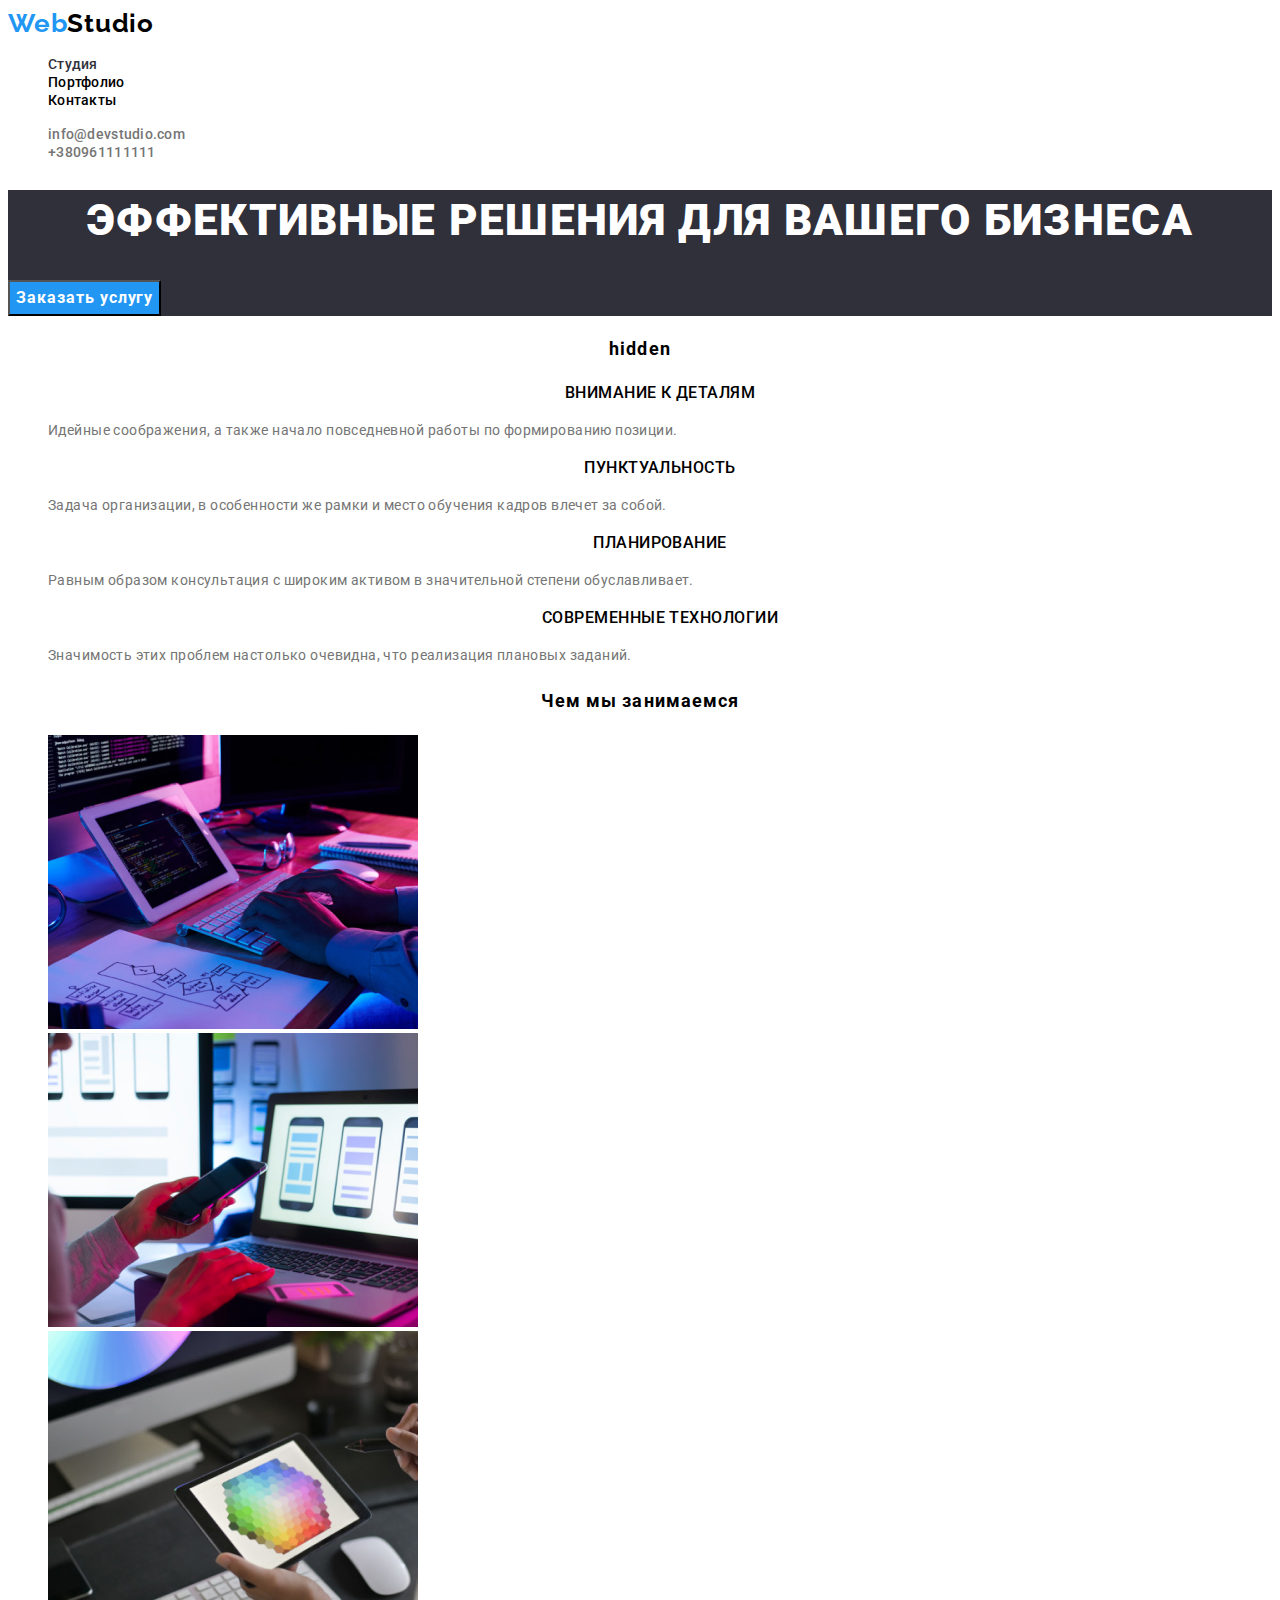
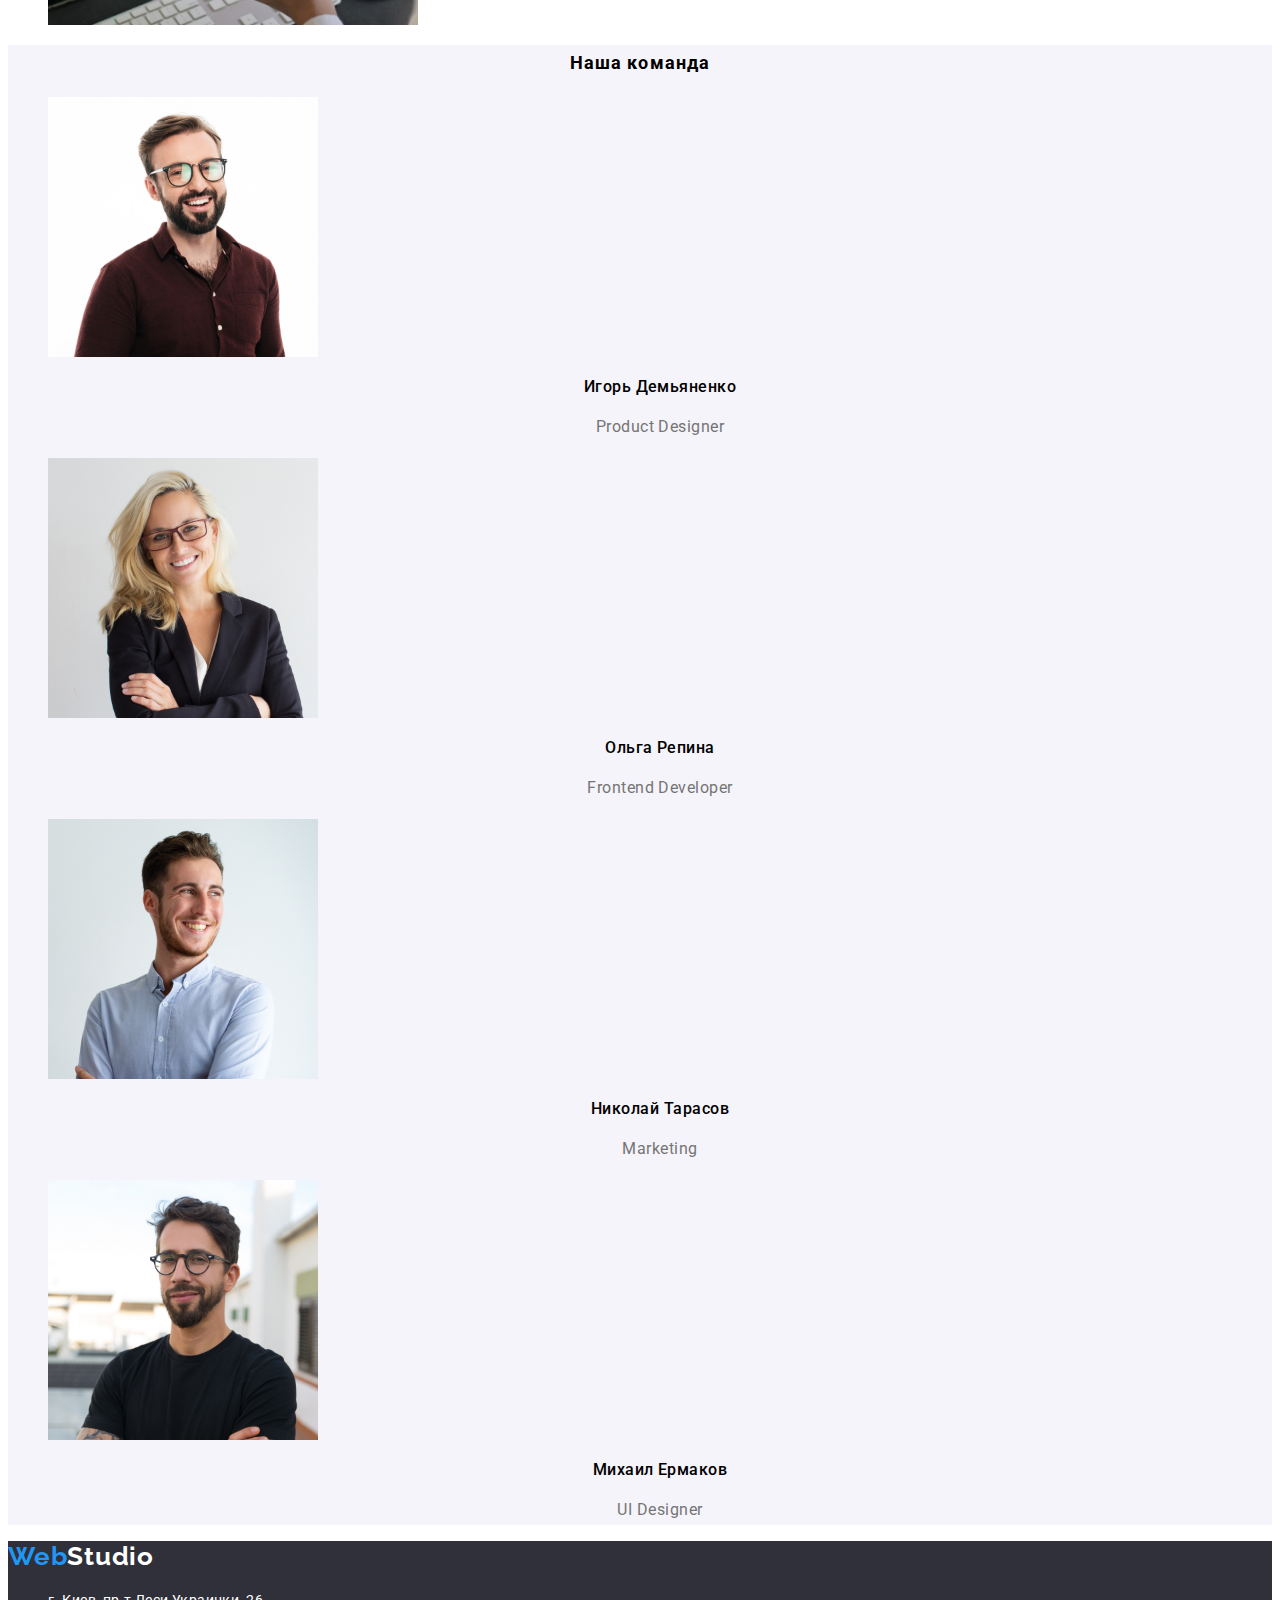
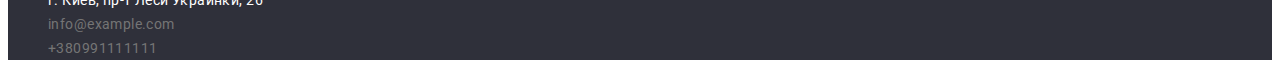
<file: index.html>
<!DOCTYPE html>
<html lang="ru">
    <head>
        <meta charset="UTF-8">
        <meta http-equiv="X-UA-Compatible" content="IE=edge">
        <meta name="viewport" content="width=device-width, initial-scale=1.0">
        <title>Document</title>
        <link rel="preconnect" href="https://fonts.googleapis.com">
        <link rel="preconnect" href="https://fonts.gstatic.com" crossorigin>
        <link href="https://fonts.googleapis.com/css2?family=Raleway:wght@700&family=Roboto:wght@400;500;700;900&display=swap" rel="stylesheet"> 
        <link rel="stylesheet" href="./css/styles.css">
    </head> 
  <body class="page">
      <!-- Шапка сайта -->
        <header class="page-header">
            <nav >
                <a class="logo" href=""><span class="part">Web</span>Studio</a>
                <ul class="links list">
                    <li><a href="" class="link-item">Студия</a></li>
                    <li><a href="./portfolio.html" class="link">Портфолио</a></li>
                    <li><a href="" class="link">Контакты</a></li>
                </ul>
            </nav>  
            <ul class="site-nav list" >
                <li><a href="" class="site-nav-mail">info@devstudio.com</a></li>
                <li ><a href="" class="site-nav-tel">+380961111111</a></li>
            </ul>
        </header>
        <!-- Основная часть -->
         <main>
                      <!-- Feachers -->
                    <section class="feachers">
                        <h1 class="title">Эффективные решения для вашего бизнеса</h1>
                        <button type="button" class="btn">Заказать услугу</button>

                    </section>
                <section>
                    <h2 class="work">hidden</h2>
                    <ul class="list">
                        
                        <li>
                            <h3 class="work-name">Внимание к деталям</h3>
                            <p class="best">Идейные соображения, а также начало повседневной работы по формированию позиции.</p>
                        </li>
                        <li>
                            <h3 class="work-name">Пунктуальность</h3>
                            <p class="best">Задача организации, в особенности же рамки и место обучения кадров влечет за собой.</p>
                        </li>
                        <li>
                            <h3 class="work-name">Планирование</h3>
                            <p class="best">Равным образом консультация с широким активом в значительной степени обуславливает.</p>
                        </li>
                        <li>
                            <h3 class="work-name">Современные технологии</h3>
                            <p class="best">Значимость этих проблем настолько очевидна, что реализация плановых заданий.</p>
                        </li>
                    </ul>
                </section> 
                <section>
                
                    <h2 class="work">Чем мы занимаемся</h2>
                    <ul class="list">
                        <li>
                            <img src="images\box 1.jpg" width="370" alt="code">
                        </li>
                        <li>
                            <img src="images\box 2.jpg" width="370" alt="apps">
                        </li>
                        <li>
                            <img src="images\img2.jpg" width="370" alt="css">
                        </li>
                    </ul>
                </section>   
                <section class="our-team">
                    <h2 class="work">Наша команда</h2>
                    <ul class="list">
                        <li>
                            <img class="img1" src="images\img (1).jpg" width="270" alt="Игорь Демьяненко">
                            <h3 class="name">Игорь Демьяненко</h3> 
                            <p lang="en" class="job">Product Designer</p>
                        </li>
                        <li>
                            <img src="images\img (2).jpg" width="270" alt="Ольга Репина">
                            <h3 class="name">Ольга Репина</h3> 
                            <p lang="en" class="job">Frontend Developer</p>
                        </li>
                        <li>
                            <img src="images\img (3).jpg" width="270" alt="Николай Тарасов">
                            <h3 class="name">Николай Тарасов</h3> 
                            <p lang="3en" class="job">Marketing</p>
                        </li>
                        <li>
                            <img src="images\img (4).jpg" width="270" alt="Михаил Ермаков">
                            <h3 class="name">Михаил Ермаков</h3> 
                            <p lang="en" class="job">UI Designer</p>
                        </li>
                    </ul>
                </section>
        </main>
        <!-- Подвал -->
        <footer class="footer">
          
              <a class="logo-footer" href=""><span class="part">Web</span>Studio</a>
              <address class="address">
                  <ul class="list">
                      <li><a href="" class="address-item">г. Киев, пр-т Леси Украинки, 26</a></li>
                      <li><a href="" class="mail">info@example.com</a></li>
                      <li><a href="" class="tel">+380991111111</a></li>
                  </ul>
              </address>
        </footer>
 </body>
 </html>
</file>
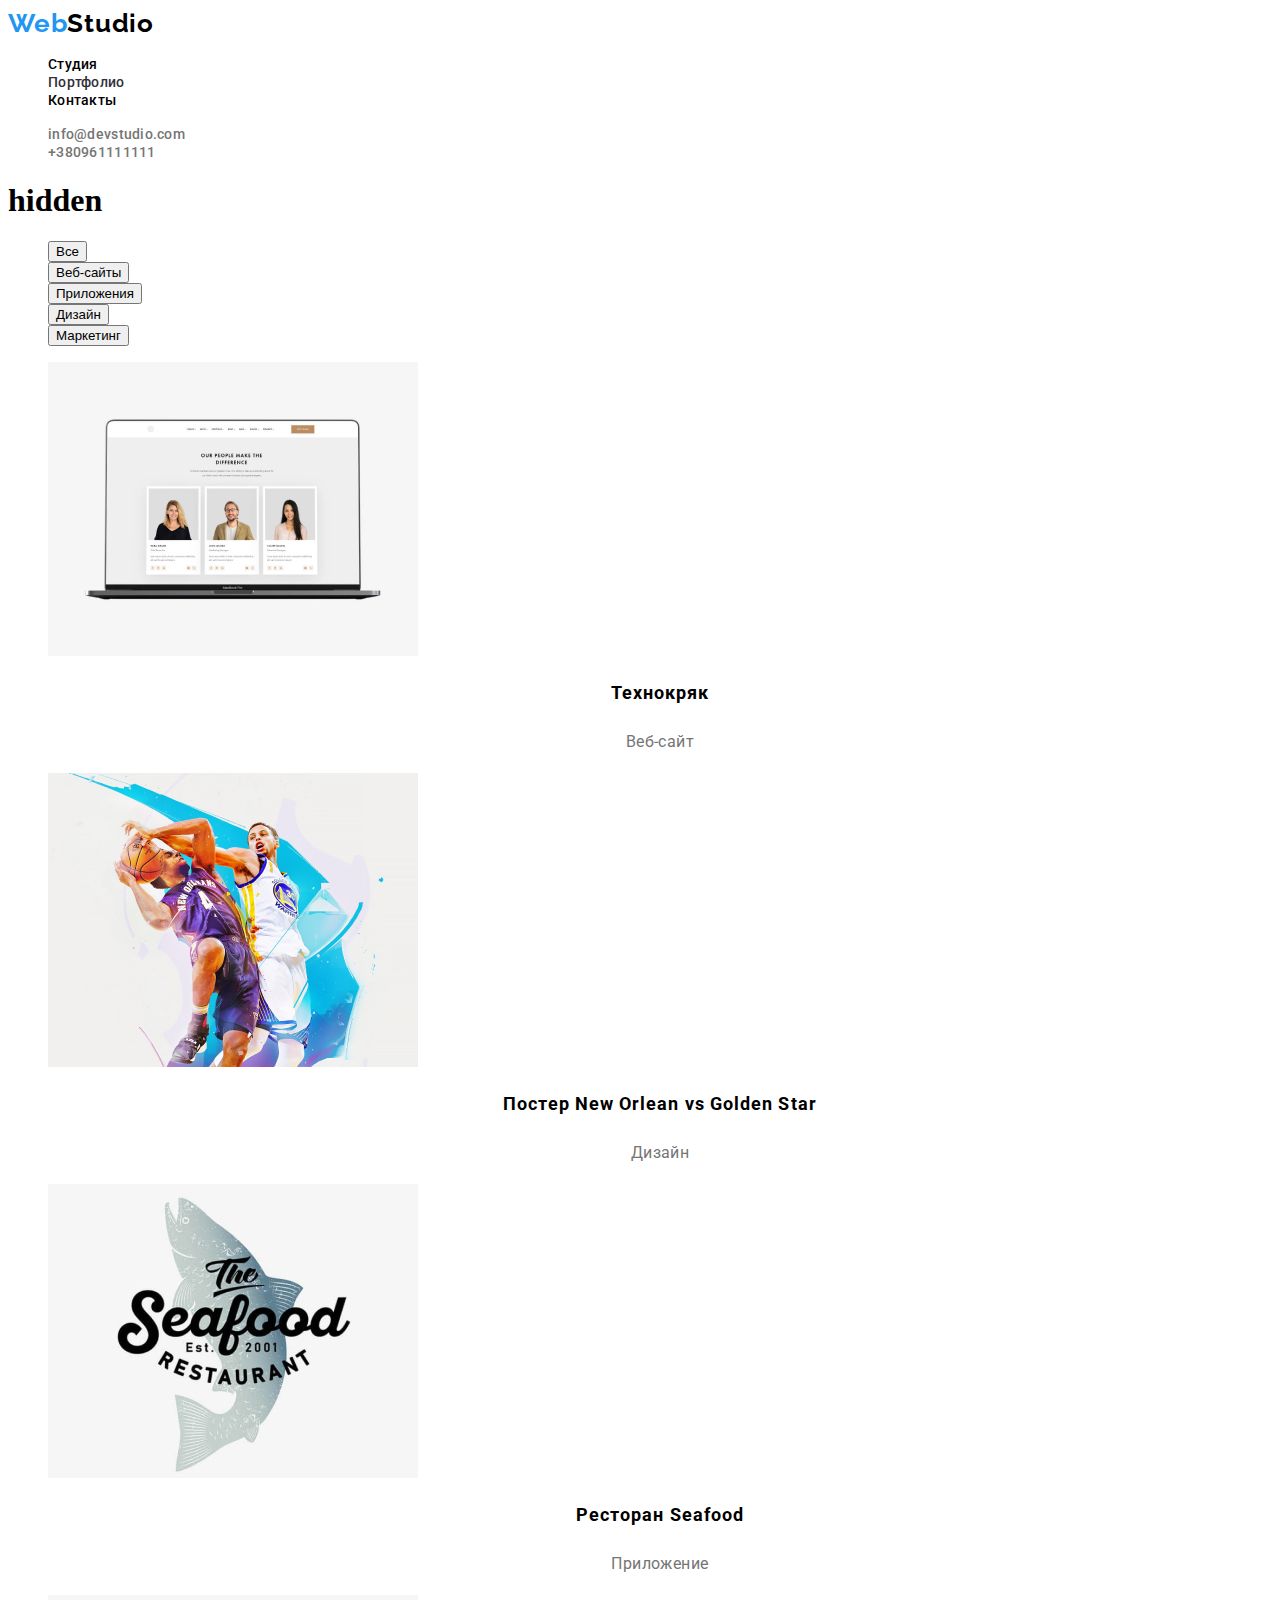
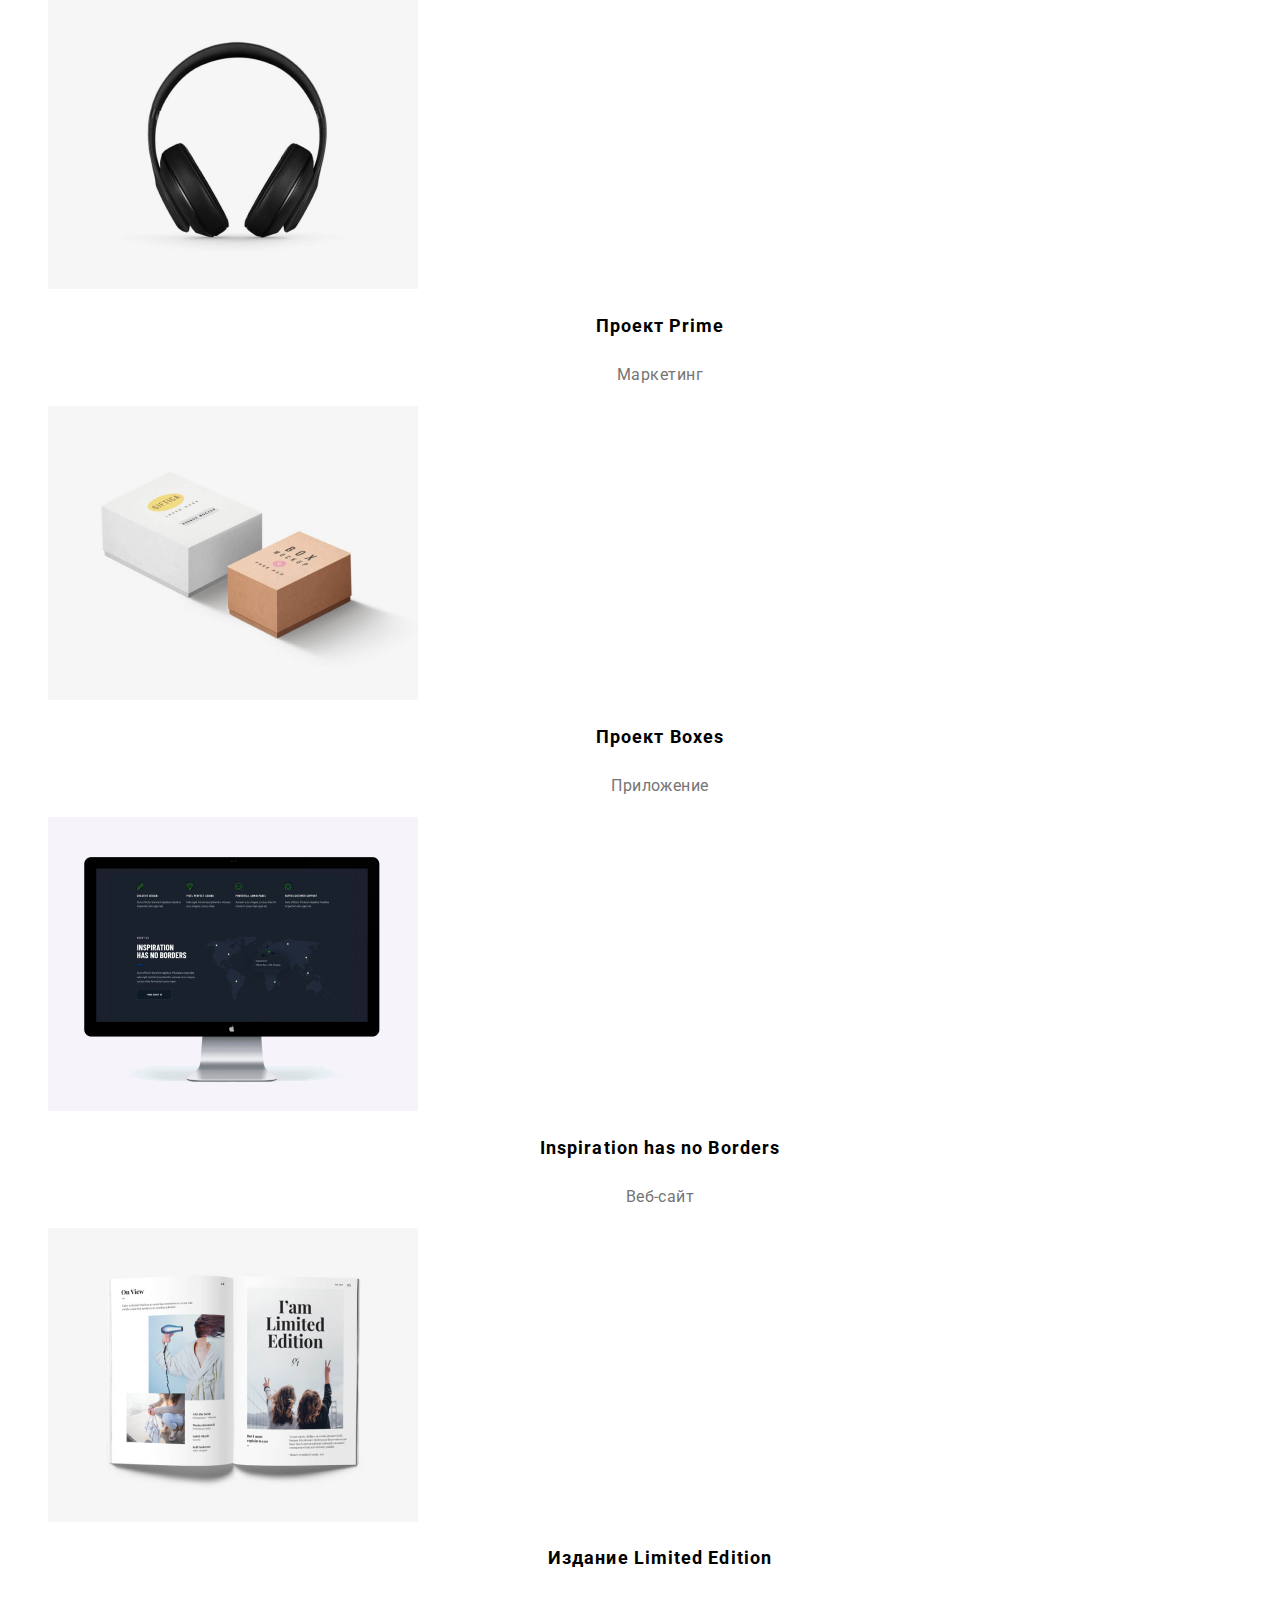
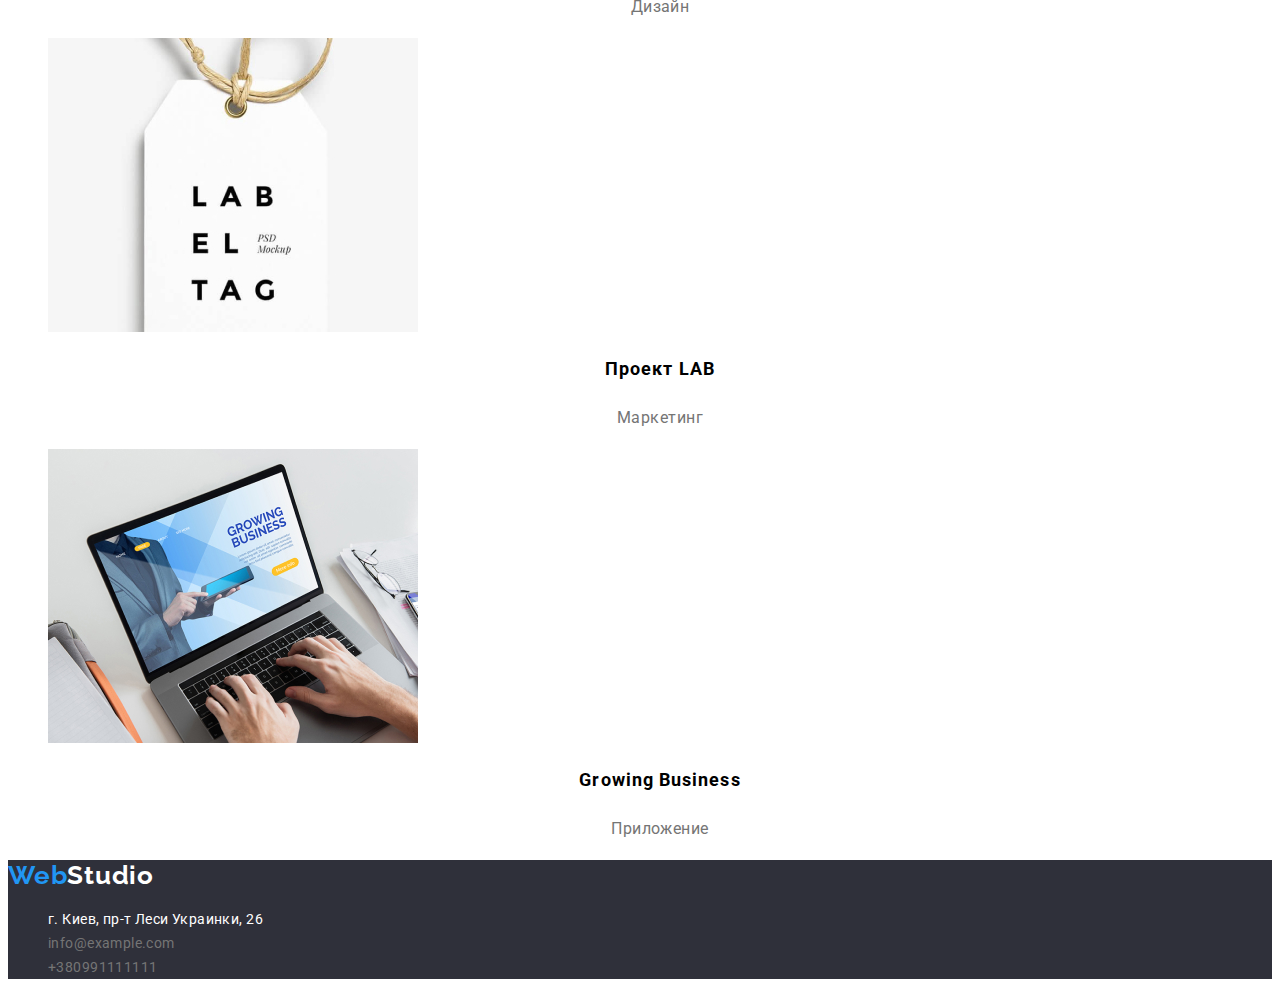
<file: portfolio.html>
<!DOCTYPE html>
<html lang="ru"> 
    <head>
        <meta charset="UTF-8">
        <meta http-equiv="X-UA-Compatible" content="IE=edge">
        <meta name="viewport" content="width=device-width, initial-scale=1.0">
        <title>Document</title>
        <link rel="preconnect" href="https://fonts.googleapis.com">
        <link rel="preconnect" href="https://fonts.gstatic.com" crossorigin>
        <link href="https://fonts.googleapis.com/css2?family=Raleway:wght@700&family=Roboto:wght@400;500;700;900&display=swap" rel="stylesheet"> 
        <link rel="stylesheet" href="./css/styles.css">
    </head>
    <body class="page">
        <!-- Шапка сайта -->
        <header class="page-header" >
            <nav>
                <a class="logo" href=""><span class="part">Web</span>Studio</a>
                <ul class="links list">
                    <li><a href="./index.html" class="link-item-nav">Студия</a></li>
                    <li><a href="" class="link-nav">Портфолио</a></li>
                    <li><a href="" class="link">Контакты</a></li>
                </ul>
            </nav>  
            <ul class="site-nav list">
                <li><a href="" class="site-nav-mail-portfolio">info@devstudio.com</a></li>
                <li><a href="" class="site-nav-tel">+380961111111</a></li>
            </ul>
        </header>
        <!-- Основная часть -->
        <main>
            <section>
                <h1>hidden</h1>
                <ul class="list">
                    <li><button type="button" class="list-btn">Все</button></li>
                    <li><button type="button" class="list-btn">Веб-сайты</button></li>
                    <li><button type="button" class="list-btn">Приложения</button></li>
                    <li><button type="button" class="list-btn">Дизайн</button></li>
                    <li><button type="button" class="list-btn">Маркетинг</button></li>
                </ul>
                <ul class="list">
                    <li>
                        <img src="images\img (5).jpg" width="370" alt="Технокряк">
                        <h2 class="work">Технокряк</h2>
                        <p class="job">Веб-сайт</p>
                    </li>
                    <li>
                        <img src="images\img (6).jpg" width="370" alt="Постер New Orlean vs Golden Star">
                        <h2 class="work">Постер New Orlean vs Golden Star</h2>
                        <p class="job">Дизайн</p>
                    </li>
                    <li>
                        <img src="images\img (7).jpg" width="370" alt="Ресторан Seafood">
                        <h2 class="work">Ресторан Seafood</h2>
                        <p class="job">Приложение</p>
                    </li>
                    <li>
                        <img src="images\img (8).jpg" width="370" alt="Проект Prime">
                        <h2 class="work">Проект Prime</h2>
                        <p class="job">Маркетинг</p>
                    </li>
                    <li>
                        <img src="images\img (9).jpg" width="370" alt="Проект Boxes">
                        <h2 class="work">Проект Boxes</h2>
                        <p class="job">Приложение</p>
                    </li>
                    <li>
                        <img src="images\img (10).jpg" width="370" alt="Inspiration has no Borders">
                        <h2 class="work">Inspiration has no Borders</h2>
                        <p class="job">Веб-сайт</p>
                    </li>
                    <li>
                        <img src="images\img (11).jpg" width="370" alt="Издание Limited Edition">
                        <h2 class="work">Издание Limited Edition</h2>
                        <p class="job">Дизайн</p>
                    </li>
                    <li>
                        <img src="images\img (12).jpg" width="370" alt="Проект LAB">
                        <h2 class="work">Проект LAB</h2>
                        <p class="job">Маркетинг</p>
                    </li>
                    <li>
                        <img src="images\img (13).jpg" width="370" alt="Growing Business">
                        <h2 class="work">Growing Business</h2>
                        <p class="job">Приложение</p>
                    </li>
                </ul>
            </section>
        </main> 
        <!-- Подвал -->
        <footer class="footer">
            
            <a class="logo-footer" href=""><span class="part">Web</span>Studio</a>
            <address class="address">
                <ul class="list">
                    <li><a href="" class="address-item">г. Киев, пр-т Леси Украинки, 26</a></li>
                    <li><a href="" class="mail">info@example.com</a></li>
                    <li><a href=""  class="tel">+380991111111</a></li>
                </ul>
            </address>
       </footer>
    </body>
</html>
</file>
<file: css/styles.css>
/*основной цвет текста #757575 */
/* втоичный цвет текста #212121 */
/* белый #FFFFFF */
/* акцент #2196F3 */
/* основной цвет фона #E5E5E5 */
/* вторичный цвет фона #F5F4FA */
/* фон героя #2F303A */
/* фон футера #2F303A */

:root{
    --primary-text-color:#757575;
    --title-text-color:black;
    --accent-color: #2196F3;
    --part-color:#9b9d9e;
    --logo-color:#FFFFFF;
    --background-color:#2F303A;
    --background-maincolor:#E5E5E5;
    --focus-color:blue;
    --team-color:#F5F4FA;
}
.our-team{
    background-color:var(--team-color) ;
}


.body{
    background-color:var(--background-maincolor);
    color:var(--primary-text-color); 
    font-family: Roboto, sans-serif; 
}
 
.list{
  list-style: none;
}

.logo{
    color:var(--title-text-color);
    font-family: Raleway;
font-size: 26px;
font-style: normal;
font-weight: 700;
line-height: 31px;
letter-spacing: 0.03em;
text-align: left;
text-decoration: none;
}

.logo-footer{
    color: var(--logo-color);
    font-family: Raleway;
font-size: 26px;
font-style: normal;
font-weight: 700;
line-height: 31px;
letter-spacing: 0.03em;
text-align: left;
text-decoration: none;
}

.part{
    color:var(--accent-color);
}

.link-item{
    color:var(--background-color);
    font-family: Roboto;
font-size: 14px;
font-style: normal;
font-weight: 500;
line-height: 16px;
letter-spacing: 0.02em;
text-align: left;
text-decoration: none;
}

.link-item-nav{
    color:var(--title-text-color); 
    font-family: Roboto;
    font-size: 14px;
    font-style: normal;
    font-weight: 500;
    line-height: 16px;
    letter-spacing: 0.02em;
    text-align: left;
    text-decoration: none;
}

.link{
    color:var(--title-text-color);
    font-family: Roboto;
font-size: 14px;
font-style: normal;
font-weight: 500;
line-height: 16px;
letter-spacing: 0.02em;
text-align: left;
text-decoration: none;
}

.link-nav{
    color:var(--background-color);
    font-family: Roboto;
font-size: 14px;
font-style: normal;
font-weight: 500;
line-height: 16px;
letter-spacing: 0.02em;
text-align: left;
text-decoration: none;
}

.site-nav-mail{
    color:var(--primary-text-color);
    font-family: Roboto;
font-size: 14px;
font-style: normal;
font-weight: 500;
line-height: 16px;
letter-spacing: 0.02em;
text-align: left;
text-decoration: none;
}

.site-nav-mail-portfolio{
    color:var(--primary-text-color);
    font-family: Roboto;
font-size: 14px;
font-style: normal;
font-weight: 500;
line-height: 16px;
letter-spacing: 0.02em;
text-align: left;
text-decoration: none;
}

.site-nav-tel{
    color:var(--primary-text-color);
    font-family: Roboto;
font-size: 14px;
font-style: normal;
font-weight: 500;
line-height: 16px;
letter-spacing: 0.02em;
text-align: left;
text-decoration: none;
}
.feachers{
    background-color:var(--background-color);
}

.title{
    color:var(--logo-color);
    font-family: Roboto;
font-size: 44px;
font-style: normal;
font-weight: 900;
line-height: 60px;
letter-spacing: 0.03em;;
text-align: center;
text-transform: uppercase;

}
.work{
    font-family: Roboto;
font-size: 18px;
font-style: normal;
font-weight: 700;
line-height: 36px;
letter-spacing: 0.06em;
text-align: center;
}

.name{
    font-family: Roboto;
font-size: 16px;
font-style: normal;
font-weight: 500;
line-height: 19px;
letter-spacing: 0.03em;
text-align: center;
}

.work-name{
    font-family: Roboto;
    font-size: 16px;
    font-style: normal;
    font-weight: 500;
    line-height: 19px;
    letter-spacing: 0.03em;
    text-align: center;
    text-transform: uppercase;  
}

.btn{
    background-color:var(--accent-color);
    color:var(--logo-color);
    font-family: Roboto;
    font-size: 16px;
    font-style: normal;
    font-weight: 700;
    line-height: 30px;
    letter-spacing: 0.06em;
    text-align: center;
    cursor: pointer;
}

.list-btn:hover,
.list-btn:focus{
    background-color:var(--accent-color);
    color:var(--logo-color);
    cursor: pointer;
}

.footer{
    background:var(--background-color);
}

.address-item{
    color:var(--logo-color);
    font-family: Roboto;
font-size: 14px;
font-style: normal;
font-weight: 400;
line-height: 24px;
letter-spacing: 0.03em;
text-align: left;
text-decoration: none;
}

.mail{
    color:var(--primary-text-color);
    font-family: Roboto;
font-size: 14px;
font-style: normal;
font-weight: 400;
line-height: 24px;
letter-spacing: 0.03em;
text-align: left;
text-decoration: none;
}

.tel{
    color:var(--primary-text-color);
    font-family: Roboto;
font-size: 14px;
font-style: normal;
font-weight: 400;
line-height: 24px;
letter-spacing: 0.03em;
text-align: left;
text-decoration: none;
}

.best{
    color:var(--primary-text-color);
    font-family: Roboto;
    font-size: 14px;
    font-style: normal;
    font-weight: 400;
    line-height: 24px;
    letter-spacing: 0.03em;
    text-align: left;
      
}

.job{
    color:var(--primary-text-color); 
    font-family: Roboto;
font-size: 16px;
font-style: normal;
font-weight: 400;
line-height: 30px;
letter-spacing: 0.03em;
text-align: center;

}

.link:hover,
.link:focus,
.site-nav-tel:hover,
.site-nav-tel:focus,
.address-item:hover,
.address-item:focus,
.mail:hover,
.mail:focus,
.tel:hover,
.tel:focus,
.link-item-nav:hover,
.link-item-nav:focus,
.site-nav-mail-portfolio:hover,
.site-nav-mail-portfolio:focus{
     color:var(--focus-color);
}

.site-nav-mail:hover,
.site-nav-mail:focus,
.link-item:hover,
.link-item:focus,
.link-nav:hover,
.link-nav:focus{
    color:var(--accent-color);
}
</file>
